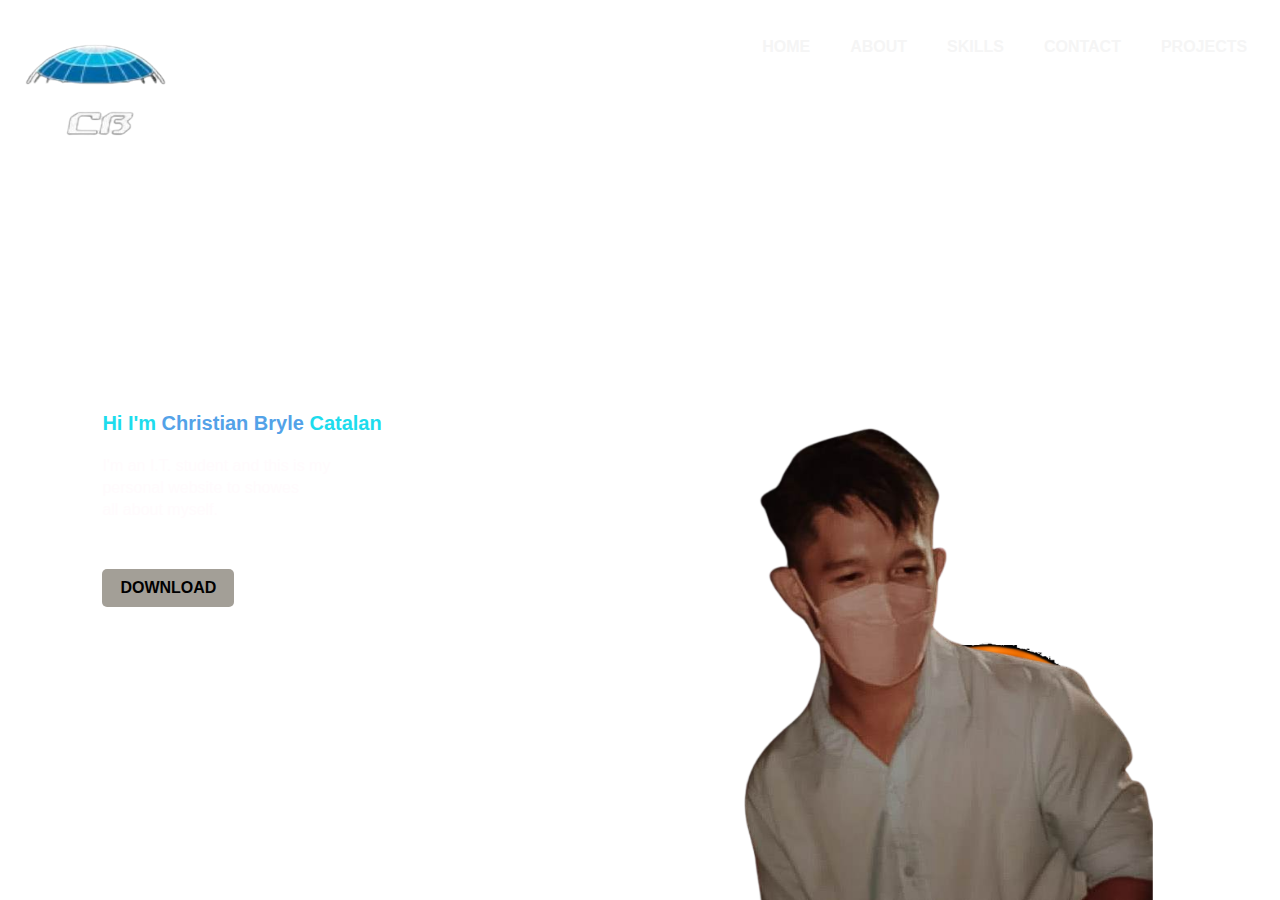
<file: index.html>
<!DOCTYPE html>
<html lang="en">
<head>
    <title>Bryle's Personal Website</title>
    <meta charset="UTF-8">
    <meta http-equiv="X-UA-Compatible" content="IE=edge">
    <meta name="viewport" content="width=device-width, initial-scale=1.0">
    <title>Document</title>

    <link rel="stylesheet" href="assets/css/syle.css">
</head>
<body> 
    
    <div class="hero">
        <nav>
            <img src="assets/images/logo1.png" style="width: 170px; height: 170px;">
            <ul>
                <li><a href="/index.html">HOME</a></li>
                <li><a href="/web pages/about.html">ABOUT</a></li>
                <li><a href="/web pages/skills.html">SKILLS</a></li>
                <li><a href="/web pages/contacts.html">CONTACT</a></li>
                <li><a href="/web pages/projects.html">PROJECTS</a></li>

            </ul>
        </nav>
        <div class="detel">
            <h1>Hi I'm <span>Christian</span> <span>Bryle</span> Catalan</h1>
            <p>I'm an I.T. student and this is my
                <br> personal website  to showes
                <br> all about myself.
            </p>
            <br>
        <a href="#">DOWNLOAD</a>

        </div>
        <div class="images">
            <img src="assets/images/cat.png" class="moon" style="width: 500px; height: 300px;">
            <img src="assets/images/boy.1.png" class="boy">   
        </div>

    </div>
    
</body>
</html>
</file>
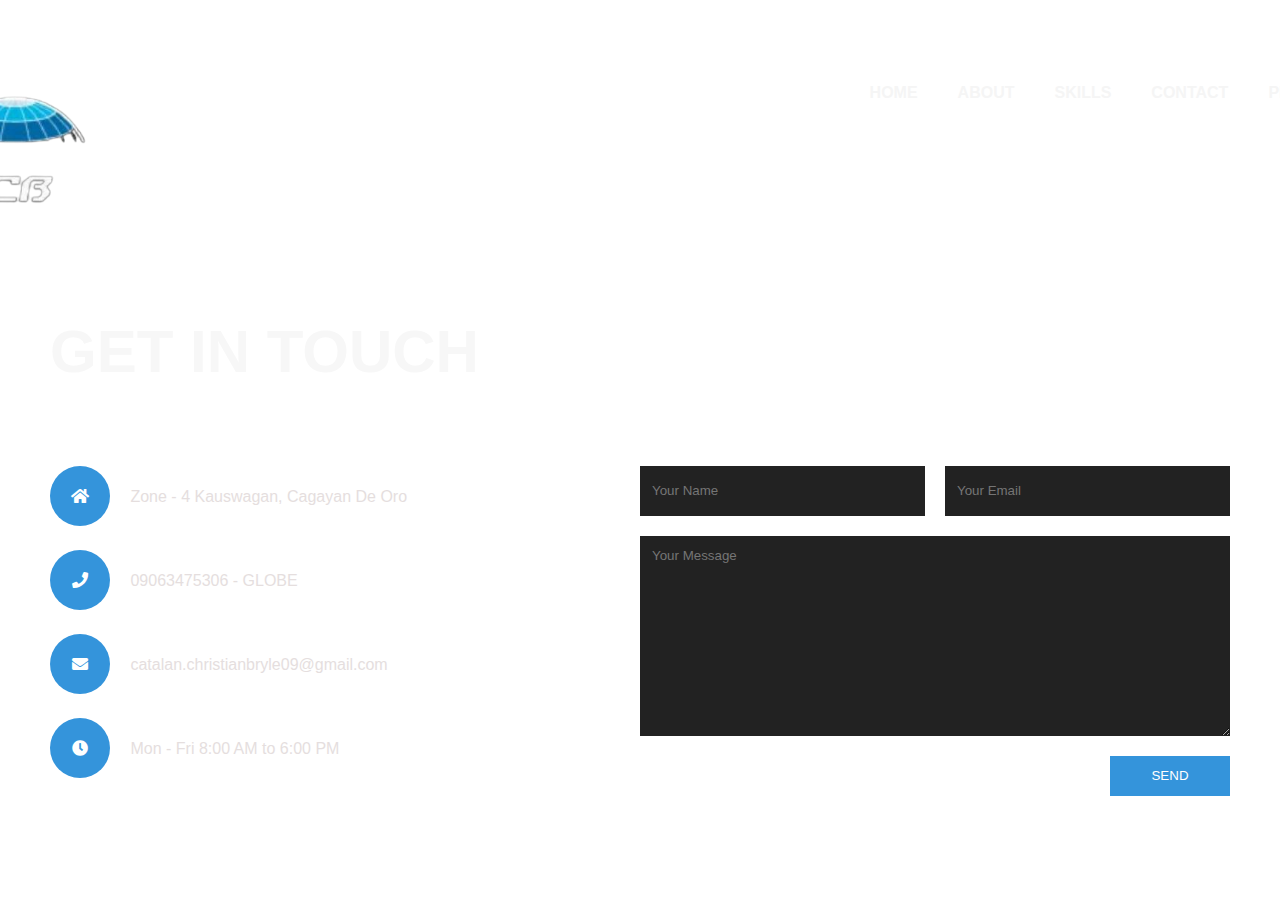
<file: web pages/contacts.html>
<!DOCTYPE html>
<html lang="en">
<head>
  <meta charset="UTF-8">
  <meta name="viewport" content="width=device-width, initial-scale=1.0">
  <title>Contact Me</title>
  <link rel="stylesheet" href="https://cdnjs.cloudflare.com/ajax/libs/font-awesome/5.13.0/css/all.min.css">
  <link rel="stylesheet" href="/assets/css/contact.css">
</head>
<body>



    <header>
        <nav>
            <img src="/assets/images/logo1.png" style="width: 200px; height: 200px;">
            <ul>
                <li><a href="/index.html">HOME</a></li>
                <li><a href="/web pages/about.html">ABOUT</a></li>
                <li><a href="/web pages/skills.html">SKILLS</a></li>
                <li><a href="/web pages/contacts.html">CONTACT</a></li>
                <li><a href="/web pages/projects.html">PROJECTS</a></li>
    
            </ul>
        </nav>
    </header>



  <div class="contact-page">
    <h2>Get in touch</h2>
    <div class="contact-info">
      <div class="item">
        <i class="icon fas fa-home"></i>
        Zone - 4 Kauswagan, Cagayan De Oro
      </div>
      <div class="item">
        <i class="icon fas fa-phone"></i>
        09063475306 - GLOBE
      </div>
      <div class="item">
        <i class="icon fas fa-envelope"></i>
        catalan.christianbryle09@gmail.com
      </div>
      <div class="item">
        <i class="icon fas fa-clock"></i>
        Mon - Fri 8:00 AM to 6:00 PM
      </div>
    </div>
    <form action="" class="contact-form">
      <input type="text" class="textb" placeholder="Your Name">
      <input type="email" class="textb" placeholder="Your Email">
      <textarea placeholder="Your Message"></textarea>
      <input type="submit" class="btn" value='Send'>
    </form>
  </div>
</body>
</html>
</file>
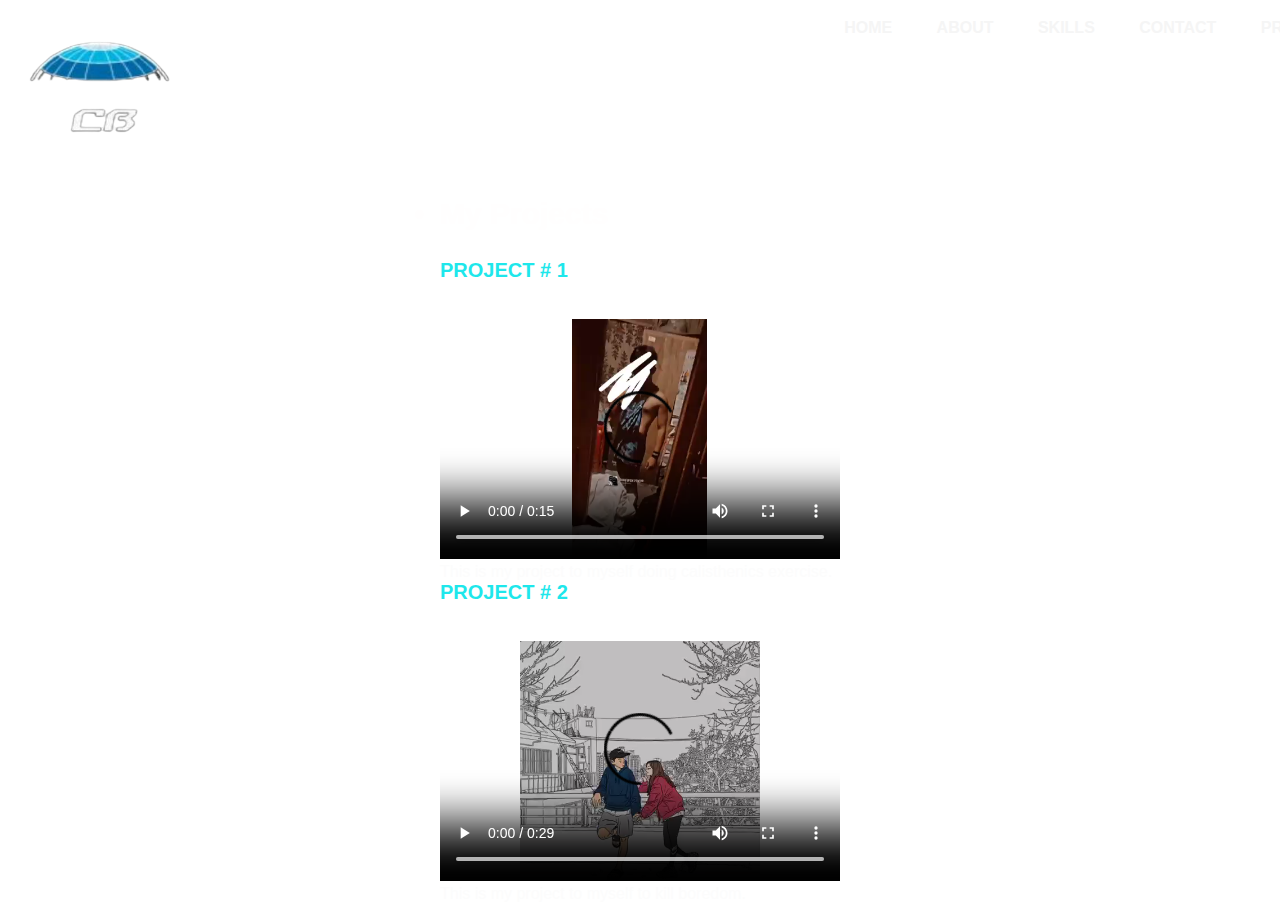
<file: web pages/projects.html>
<!DOCTYPE html>
<html lang="en">
<head>
    <title>Bryle's Personal Website</title>
    <meta charset="UTF-8">
    <meta http-equiv="X-UA-Compatible" content="IE=edge">
    <meta name="viewport" content="width=device-width, initial-scale=1.0">
    <title>Document</title>

    <link rel="stylesheet" href="/assets/css/projects.css">
</head>
<body> 
    
    <div class="hero">
        <nav>
            <img src="/assets/images/logo1.png" style="width: 170px; height: 170px; margin-inline-start: -27em;">
            <ul>
                <li><a href="/index.html">HOME</a></li>
                <li><a href="/web pages/about.html">ABOUT</a></li>
                <li><a href="/web pages/skills.html">SKILLS</a></li>
                <li><a href="/web pages/contacts.html">CONTACT</a></li>
                <li><a href="/web pages/projects.html">PROJECTS</a></li>

            </ul>
        </nav>
            <div class="text">
                <h1>My <span>Projects</span></h1>
            </div>
    
            <div class="parent-container">
                <div class="video-container">
                   <h2>Project <span># 1</span></h2>
                   <video width="400" height="240" controls>
                      <source src="/assets/videos/calisthenic1.mp4" type="video/mp4">
                   </video>
                   <div class="text-2">
                      This is my project to myself doing calisthenics exercise.
                   </div>
                </div>
                <div class="video-container-1">
                   <h2>Project <span># 2</span></h2>
                   <video width="400" height="240" controls>
                      <source src="/assets/videos/bubbly.mp4" type="video/mp4">
                   </video>
                   <div class="text-3">
                      This is my project to myself to kill boredom.
                    </div>
               
            </div>
             
             
            
    </main>
    
</body>
</html>
</file>
<file: assets/css/syle.css>
*{
    margin: 0;
    padding: 0;
    font-family: sans-serif;
}

.hero{
    position: relative;
    width: 100%;
    background-size: cover;
    height: 100vh;
    background-image: url(https://images.pexels.com/photos/1420019/pexels-photo-1420019.jpeg?auto=compress&cs=tinysrgb&w=1260&h=750&dpr=1);
}

ul {
   display: flex;
   list-style-type: disc;
   margin-block-start: 1em;
   margin-block-end: 1em;
   margin-inline-start: 0px;
   margin-inline-end: 0px;
   padding-inline-start: 40px;
}

nav {
   display: flex;
   width: 98%;
   margin: auto;
   padding: 12px 0;
   align-items: flex-start;
   justify-content: space-between;
   flex-direction: row;
   align-content: center;
}
 nav ul li{
    display: inline-block;
    list-style: none;
    margin: 10px 20px;
 }

 nav ul li a{
    text-decoration: none;
    color: whitesmoke;
    font-weight: bold;
 }

 nav ul li a:hover{
    color: red;
 }

 .detel{
    margin-left: 8%;
    margin-top: 17%;
 }

 .detel h1{
    font-size: 20px;
    color: rgb(29, 220, 237);
    margin-bottom: 20px;
 }

 span{
    color: rgb(83, 162, 232);
 }

 .detel p{
    color: rgb(255, 251, 253);
    line-height: 22px;
    font-style: inherit;
 }

 .detel a{
    background: rgb(163, 159, 151);
    padding: 10px 18px;
    text-decoration: none;
    font-weight: bold;
    color: rgb(0, 0, 0);
    display: inline-block;
    margin: 30px 0;
    border-radius: 5px;
 }

.detel a:hover{
    color: rgb(254, 255, 255);
}

.images{
    width: 45%;
    height: 80%;
    position: absolute;
    bottom: 0;
    right: 100px;
}

.images img{
    height: 100%;
    position: absolute;
    left: 50%;
    bottom: 0;
    transform: translateX(-50%);
    transition: bottom 1s;
}

.images:hover .moon{
   bottom: 30%;
   
}

.images:hover .boy{
    bottom: 3%;
}

@media screen and (min-width: 600px) {
   .bd-placeholder-img-lg {
     font-size: 3.5rem;
     display: block;
     padding-bottom: 50px;
   }
 }
</file>
<file: assets/css/contact.css>
*{
    margin: 0;
    padding: 0;
    box-sizing: border-box;
    font-family: "Open Sans",sans-serif;
  }
  
  body {
    min-height: 100vh;
    background: url(https://images.pexels.com/photos/4004374/pexels-photo-4004374.jpeg?auto=compress&cs=tinysrgb&w=1260&h=750&dpr=1) no-repeat center;
    background-size: cover;
    display: flex;
    align-items: center;
    justify-content: center;
    align-content: flex-start;
    flex-direction: column;
}
  nav {
    display: flex;
    width: 95%;
    margin: auto;
    padding: 9px 0;
    align-items: flex-start;
    justify-content: space-between;
    flex-direction: row;
    align-content: center;
    }
     nav ul li{
        display: inline-block;
        list-style: none;
        margin: 10px 20px;
     }
    
     nav ul li a{
        text-decoration: none;
        color: whitesmoke;
        font-weight: bold;
     }
    
     nav ul li a:hover{
        color: red;
     }

     ul {
      display: flex;
      list-style-type: circle;
      margin-block-start: 1em;
      margin-block-end: 1em;
      margin-inline-start: 686px;
      margin-inline-end: 18px;
      padding-inline-start: 61px;
  }
  
  .contact-page{
    width: 100%;
    max-width: 1400px;
    padding: 50px;
    display: flex;
    align-items: flex-start;
    justify-content: center;
    flex-wrap: wrap;
  }
  
  h2{
    width: 100%;
    margin-bottom: 80px;
    text-transform: uppercase;
    color: rgb(247, 247, 247);
    font-size: 60px;
  }
  
  .contact-info, .contact-form{
    flex: 1;
  }
  
  .item{
    margin-bottom: 24px;
    font-size: 16px;
    color: rgb(229, 222, 222);
  }
  
  .icon{
    width: 60px;
    height: 60px;
    line-height: 60px;
    background-color: #3494db;
    text-align: center;
    color: #fff;
    border-radius: 50%;
    margin-right: 16px;
  }
  
  .contact-form{
    display: flex;
    flex-wrap: wrap;
    justify-content: space-between;
  }
  
  .textb{
    width: calc(50% - 10px);
    height: 50px;
    padding: 12px;
    background-color: #222;
    border: none;
    color: #fff;
    margin-bottom: 20px;
  }
  
  textarea{
    width: 100%;
    min-height: 200px;
    max-height: 400px;
    resize: vertical;
    padding: 12px;
    background-color: #222;
    border: none;
    color: #fff;
    margin-bottom: 20px;
  }
  
  .btn{
    width: 120px;
    height: 40px;
    margin-left: auto;
    background-color: #3494db;
    border: none;
    color: #fff;
    text-transform: uppercase;
    cursor: pointer;
    border: 2px solid #3494db;
    transition: .3s linear;
  }
  
  .btn:hover{
    background-color: transparent;
    color: #3494db;
  }
  
  @media screen and (max-width: 980px){
    .contact-page{
      max-width: 800px;
        font-size: 3.5rem;
        display: block;
        padding-bottom: 50px;
    }
    h2{
      font-size: 40px;
      margin-bottom: 40px;
    }
  
    .contact-info, .contact-form{
      flex: 100%;
      margin-bottom: 30px;
    }
    .textb{
      width: 100%;
    }
  }
</file>
<file: assets/css/projects.css>
*{
    margin: 0;
    padding: 0;
    box-sizing: border-box;
    font-family: "Open Sans",sans-serif;
  }
  
  li {
    text-align: -webkit-match-parent;
}

nav {
    display: flex;
    height: 197px;
    width: 234%;
    margin: auto;
    padding: 9px;
    align-items: flex-start;
    justify-content: space-between;
    flex-direction: row;
    align-content: center;
    }
     nav ul li{
        display: inline-block;
        list-style: none;
        margin: 10px 20px;
     }
    
     nav ul li a{
        text-decoration: none;
        color: whitesmoke;
        font-weight: bold;
     }
    
     nav ul li a:hover{
        color: red;
     }
  body{
    min-height: 100vh;
    display: flex;
    color: rgb(252, 252, 252);
    align-items: center;
    justify-content: center;
    background-size: cover;
    background-image: url(https://images.pexels.com/photos/2660262/pexels-photo-2660262.jpeg?auto=compress&cs=tinysrgb&w=1260&h=750&dpr=1);
  }
  h2 {
    width: 100%;
    margin-bottom: 37px;
    text-transform: uppercase;
    color: rgb(30, 231, 235);
    font-size: 20px;
}
  h1 {
    width: 100%;
    margin-bottom: 28px;
    display: list-item;
    color: rgb(255 254 254);
    font-size: 30px;
}

p {
    margin-top: 0;
    font-family: emoji;
    margin-bottom: 1rem;
    color: whitesmoke;
   }

   @media screen and (min-width: 600px) {
    .bd-placeholder-img-lg {
      font-size: 3.5rem;
      display: block;
      padding-bottom: 50px;
    }
  }
</file>
